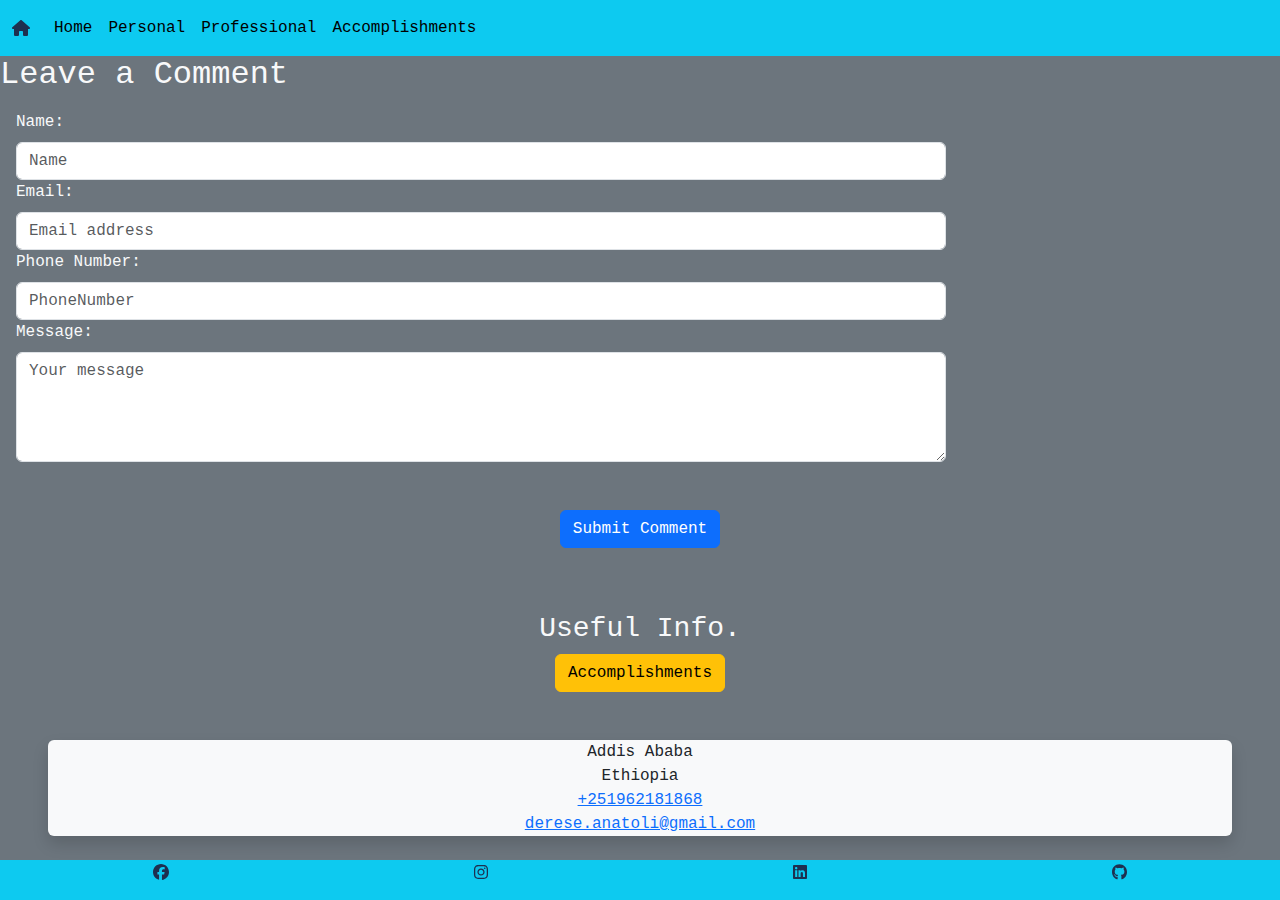
<file: src/contact.html>
<!DOCTYPE html>
<html lang="en">
<head>
    <meta charset="UTF-8">
    <meta name="viewport" content="width=device-width, initial-scale=1.0">
    <link rel="stylesheet" href="css/bootstrap.min.css">
    <title>Contact Me!</title>
</head>
<body class="bg-secondary text-light font-monospace">
    <header>
        <nav class="navbar navbar-expand-lg bg-info">
            <div class="container-fluid">
              <a class="navbar-brand is-info" href="index.html">
                <img src="images/house-solid.svg" alt="home icon">
              </a>
              <button class="navbar-toggler" type="button" data-bs-toggle="collapse" data-bs-target="#navbarSupportedContent" aria-controls="navbarSupportedContent" aria-expanded="false" aria-label="Toggle navigation">
                <span class="navbar-toggler-icon"></span>
              </button>
              
              <div class="collapse navbar-collapse" id="navbarSupportedContent">
                <ul class="navbar-nav me-auto mb-2 mb-lg-0 d-flex justify-content-around">
                  <li class="nav-item">
                    <a class="nav-link active" aria-current="page" href="index.html">Home</a>
                  </li>
                  <li class="nav-item">
                    <a class="nav-link active" href="personal.html">Personal</a>
                  </li>
                  <li class="nav-item">
                    <a class="nav-link active" href="professional.html">Professional</a>
                  </li>
                  <li class="nav-item">
                    <a class="nav-link active " aria-disabled="true" href="accomplishments.html">Accomplishments</a>
                  </li>
                </ul>
              </div>
            
            </div>
          </nav>
    </header>
    <main>
        <div>
            <h2>Leave a Comment</h2>
    
            <form action="https://formsubmit.co/derese.anatoli@gmail.com" method="post" id="commentForm" class="m-3" >
                <div class="row">
                    <div class="col-9 form-group">
                        <label for="name" class="form-label ">Name:</label>
                        <input type="text" id="name" name="name" class="form-control col-3 " placeholder="Name" required>
                    </div>
                </div>
                
                <div class="row">
                    <div class="col-9 form-group">
                        <label for="email" class="form-label">Email:</label>
                        <input type="email" id="email" name="email" class="form-control col-6 " placeholder="Email address" required>
                    </div>
                </div>
                
                <div class="row">
                    <div class="col-9 form-group">
                        <label for="phone" class="form-label">Phone Number:</label>
                        <input type="tel" id="phone" name="phone" required class="form-control" placeholder="PhoneNumber">
                    </div>
                </div>
                
                <div class="row">
                    <div class="col-9 form-group">
                        <label for="message" class="form-label">Message:</label>
                        <textarea id="message" name="message" rows="4" required placeholder="Your message" class="form-control"></textarea>
                    </div>
                </div>
                <div class="text-center">
                    <button type="submit" class="btn btn-primary m-5">Submit Comment</button>
                </div>
            </form>
        </div>
    </main>

    <section>
        <h3 class="text-center">Useful Info.</h3>
        <ul class="list-unstyled text-center">
            <li><a href="accomplishments.html" class="btn btn-warning text-center ">Accomplishments</a></li>
        </ul>
            <div class="d-md-row m-5 text-center justify-content-around  text-dark rounded-circle ">
                <div class="d-md-col-6 text-center rounded-pill">
                    <address class="bg-light rounded shadow ">
                        <p>Addis Ababa<br> Ethiopia <br> <a href="tel:+251962181868">+251962181868</a> <br><a href="mailto:derese.anatoli@gmail.com">derese.anatoli@gmail.com</a></p> 
                    </address>
                </div>
            </div>

    </section>
    <footer class="bg-info fixed-bottom">
        <ul class="d-flex flex-row justify-content-around list-unstyled"> 
            <li>
                <a href="https://facebook.com"  target="_blank" ><img src="images/facebook.svg" alt="facebook-logo"></a>
            </li>
            <li>
                <a href="https://instagram.com"  target="_blank"><img src="images/instagram.svg" alt="instagram-logo"> </a>
            </li>
            <li>
                <a href="https://linkedin.com"  target="_blank"><img src="images/linkedin.svg" alt="linkedin-logo"></a>
            </li>
            <li>
                <a href="https://github.com"  target="_blank"><img src="images/github.svg" alt="github-logo"></a>    
            </li>
        </ul>
    </footer>

    <script src="js/bootstrap.bundle.min.js"></script>

</body>
</html>
</file>
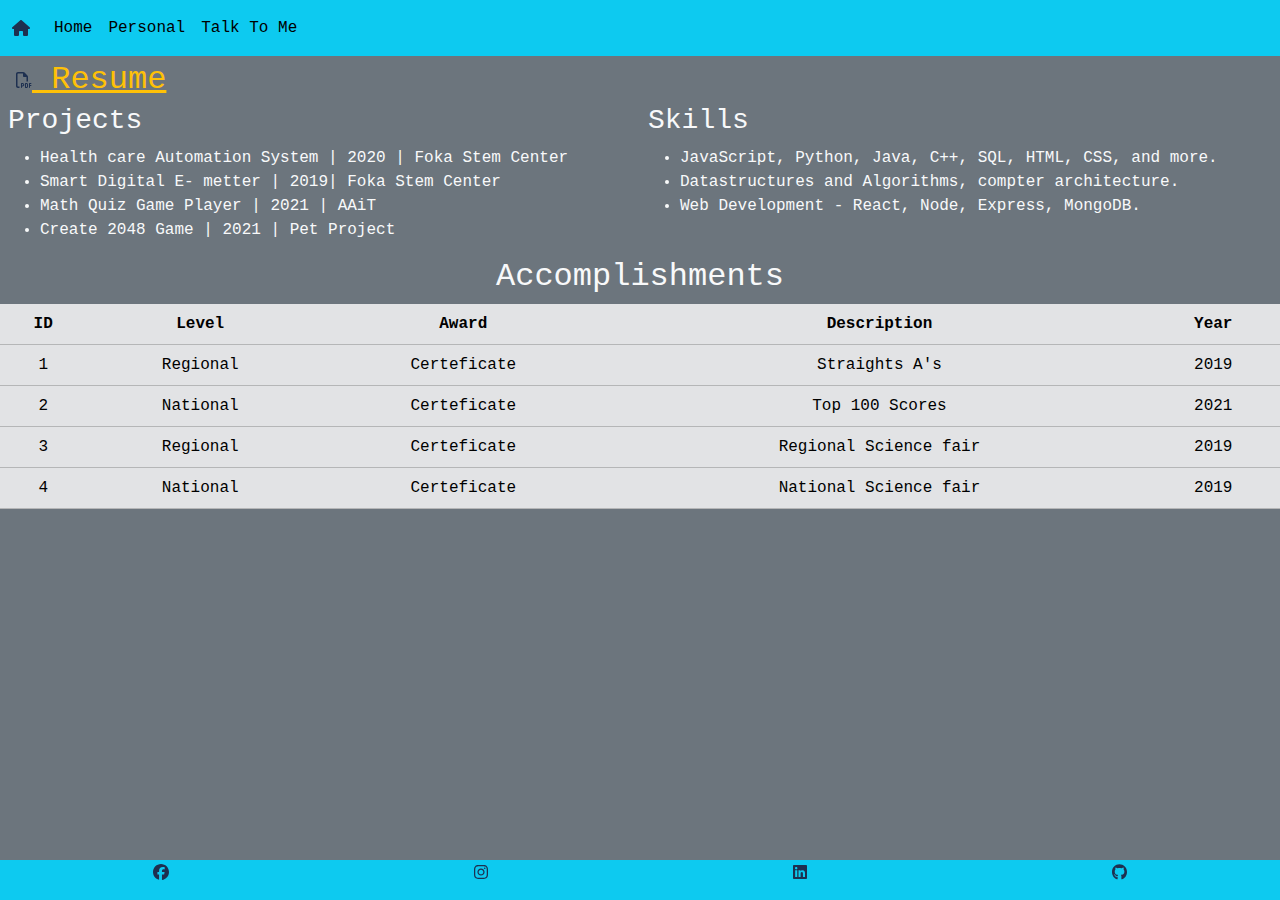
<file: src/professional.html>
<!DOCTYPE html>
<html lang="en">
<head>
    <meta charset="UTF-8">
    <meta name="viewport" content="width=device-width, initial-scale=1.0">
    <link rel="stylesheet" href="css/bootstrap.min.css">
    <title>Professional</title>
</head>
<body class="bg-secondary text-light font-monospace">
    <header>
        <nav class="navbar navbar-expand-lg bg-info">
            <div class="container-fluid">
              <a class="navbar-brand is-info" href="index.html">
                <img src="images/house-solid.svg" alt="home icon">
              </a>
              <button class="navbar-toggler" type="button" data-bs-toggle="collapse" data-bs-target="#navbarSupportedContent" aria-controls="navbarSupportedContent" aria-expanded="false" aria-label="Toggle navigation">
                <span class="navbar-toggler-icon"></span>
              </button>
              
              <div class="collapse navbar-collapse" id="navbarSupportedContent">
                <ul class="navbar-nav me-auto mb-2 mb-lg-0 d-flex justify-content-around">
                  <li class="nav-item">
                    <a class="nav-link active" aria-current="page" href="index.html">Home</a>
                  </li>
                  <li class="nav-item">
                    <a class="nav-link active" href="personal.html">Personal</a>
                  </li>
                  <li class="nav-item">
                    <a class="nav-link active " aria-disabled="true" href="contact.html">Talk To Me</a>
                  </li>
                </ul>
              </div>
            
            </div>
          </nav>
    </header>
    
    <main>
        <a href="https://drive.google.com/file/d/1X9Q1SRmnrRoHQr23hdPF9__GntI4WcWl/view?usp=sharing" target="_blank" class="fs-2 text-warning ms-3"><img  src="images/file-pdf-regular.svg" alt="pdf-icon"> Resume</a>        
        
        <div class="d-md-flex">

        
            <div class=" col mx-2">
                <h3>Projects</h3>
              <ul>
                <li>
                    Health care Automation System | 2020 | Foka Stem Center
                </li>
                <li>
                    Smart Digital E- metter | 2019| Foka Stem Center
                </li>
                <li>
                    Math Quiz Game Player | 2021 | AAiT
                </li>
                <li>
                    Create 2048 Game | 2021 | Pet Project
                </li>
            </ul>
        </div>

        <div class=" col mx-3">
        <h3>Skills</h3>
            <ul>

               <li>
                JavaScript, Python, Java, C++, SQL, HTML, CSS, and more.
               </li>
               <li>
                Datastructures and Algorithms, compter architecture.
               </li>
               <li>
                Web Development - React, Node, Express, MongoDB.
               </li>
            </ul>
        </div>
    </div>

        <h2 class="text-center">Accomplishments</h2>
        <table class="table table-secondary table-hover text-center">
            <trdark class="table-info">
                <th>ID</th>
                <th>Level</th>
                <th>Award</th>
                <th>Description</th>
                <th>Year</th>
            </tr>
            <tr>
                <td>1</td>
                <td>Regional</td>
                <td>Certeficate</td>
                <td>Straights A's</td>
                <td>2019</td>

            </tr>
            <tr>
                <td>2</td>
                <td>National</td>
                <td>Certeficate</td>
                <td>Top 100 Scores</td>
                <td>2021</td>

            </tr>
            <tr>
                <td>3</td>
                <td>Regional</td>
                <td>Certeficate</td>
                <td>Regional Science fair</td>
                <td>2019</td>

            </tr>
            <tr>
                <td>4</td>
                <td>National</td>
                <td>Certeficate</td>
                <td>National Science fair</td>
                <td>2019</td>

            </tr>


        </table>
        

    </main>
    <footer class="bg-info fixed-bottom">
        <ul class="d-flex flex-row justify-content-around list-unstyled"> 
            <li>
                <a href="https://facebook.com"  target="_blank" ><img src="images/facebook.svg" alt="facebook-logo"></a>
            </li>
            <li>
                <a href="https://instagram.com"  target="_blank"><img src="images/instagram.svg" alt="instagram-logo"> </a>
            </li>
            <li>
                <a href="https://linkedin.com"  target="_blank"><img src="images/linkedin.svg" alt="linkedin-logo"></a>
            </li>
            <li>
                <a href="https://github.com"  target="_blank"><img src="images/github.svg" alt="github-logo"></a>    
            </li>
        </ul>
    </footer>

    <script src="js/bootstrap.bundle.min.js"></script>
</body>
</html>
</file>
